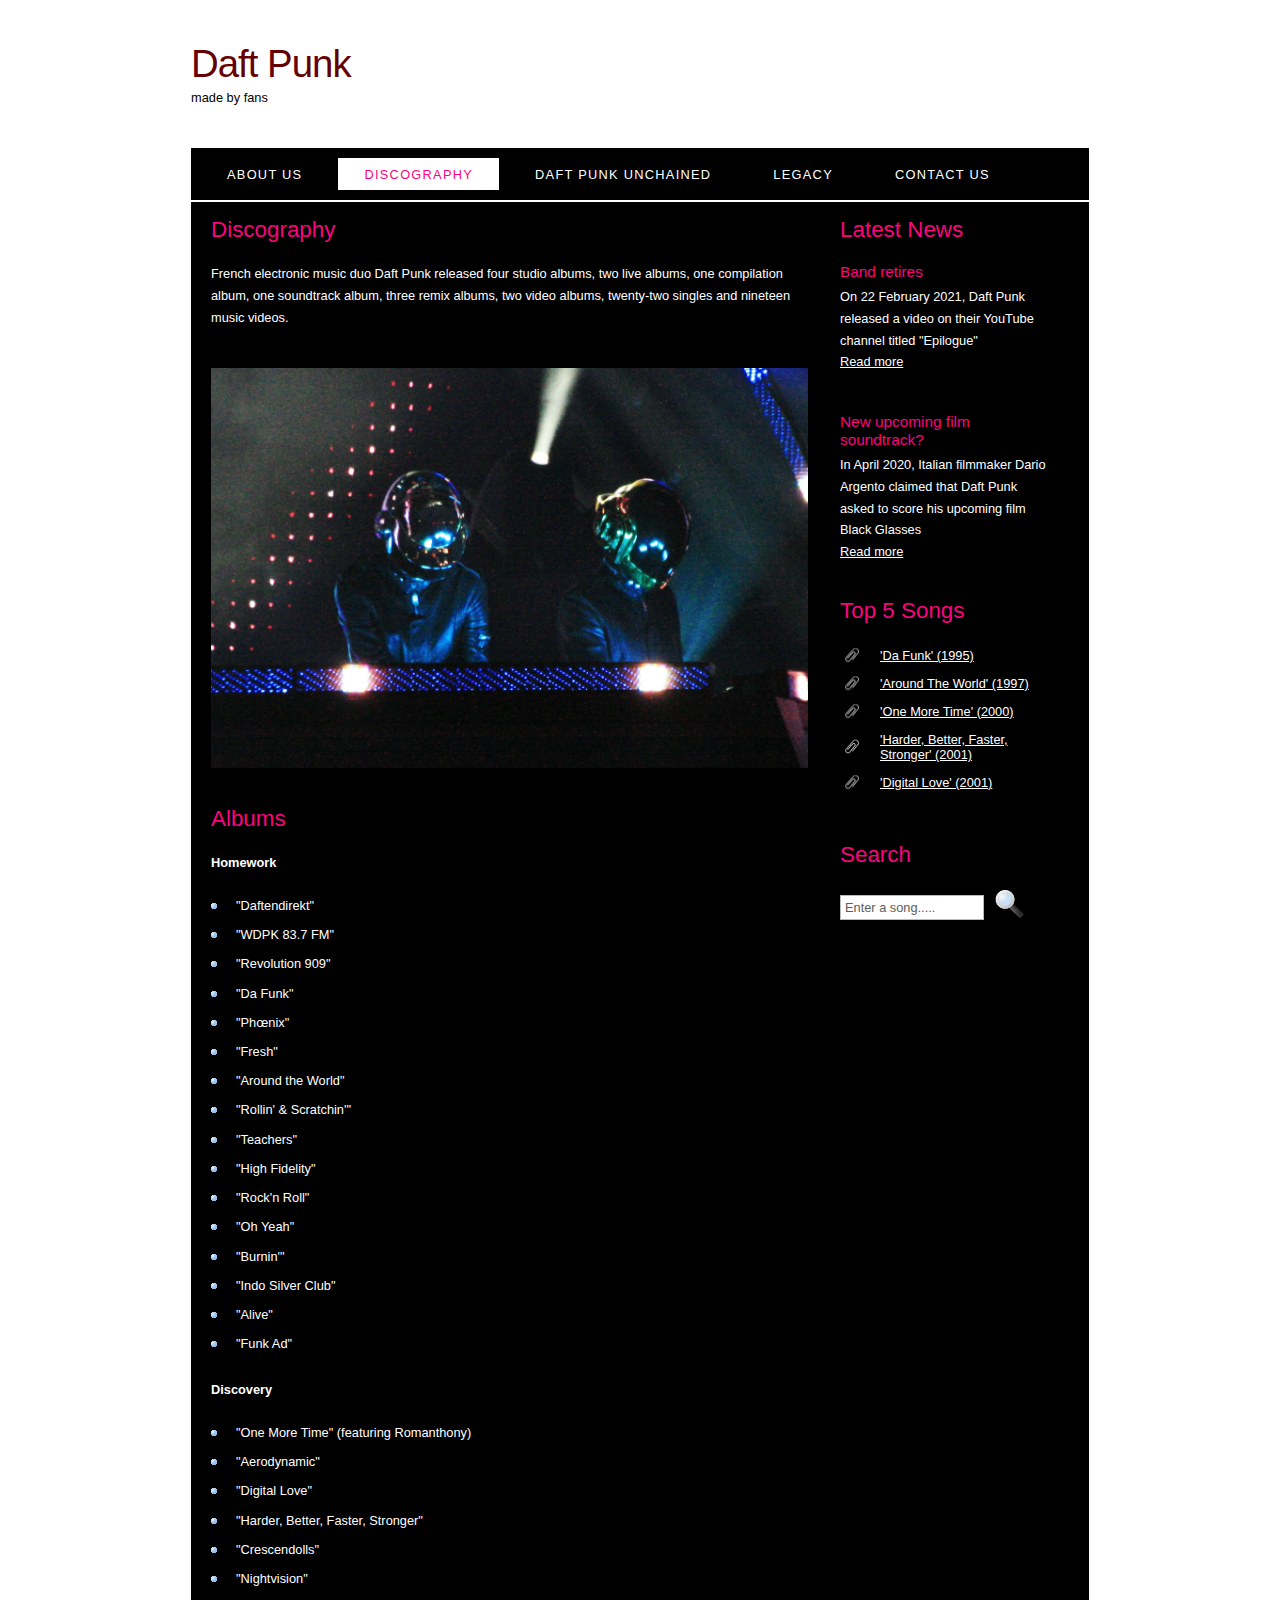
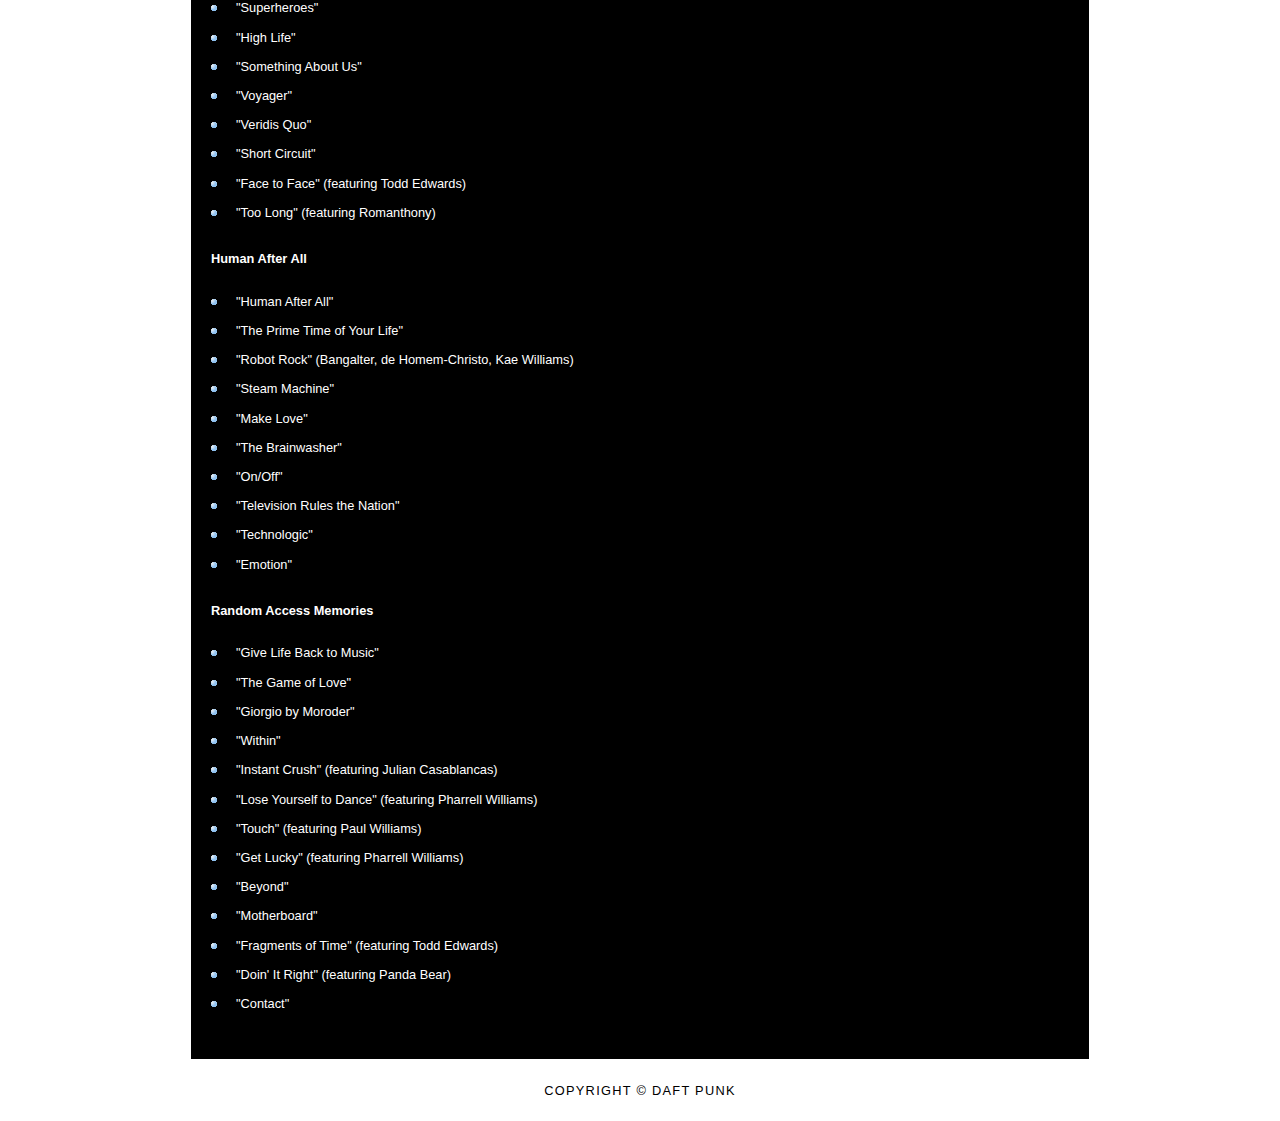
<file: Daft Punk/page1.html>
<!DOCTYPE HTML>
<html lang="en">

<head>
  <title>Daft Punk</title>
  <meta name="description" content="website description" />
  <meta name="keywords" content="website keywords, website keywords" />
  <meta http-equiv="content-type" content="text/html; charset=UTF-8" />
  <link rel="stylesheet" type="text/css" href="style/style.css" title="style" />
</head>

<body>
  <div id="main">
    <div id="header">
      <div id="logo">
        <div id="logo_text">
          <h1><a href="index.html"><span class="logo_colour">Daft Punk</span></a></h1>
          <h2><span class="logo_colour">made by fans</span></h2> 
        </div>
      </div>
      <div id="menubar">
        <ul id="menu">
          <li><a href="index.html">About us</a></li>
          <li class="selected"><a href="page1.html">Discography</a></li>
          <li><a href="page2.html">Daft Punk Unchained</a></li>
          <li><a href="page3.html">Legacy</a></li>
          <li><a href="page4.html">Contact Us</a></li>
        </ul>
      </div>
    </div>
    <div id="site_content">
      <div class="sidebar">
        <h3>Latest News</h3>
        <h4>Band retires</h4>
        <p>On 22 February 2021, Daft Punk released a video on their YouTube channel titled "Epilogue"<br /><a href="https://en.wikipedia.org/wiki/Daft_Punk#2016%E2%80%932021:_Final_projects_and_disbandment">Read more</a></p>
        <p></p>
        <h4>New upcoming film soundtrack?</h4>
        <p>In April 2020, Italian filmmaker Dario Argento claimed that Daft Punk asked to score his upcoming film Black Glasses<br /><a href="https://en.wikipedia.org/wiki/Daft_Punk#2016%E2%80%932021:_Final_projects_and_disbandment">Read more</a></p>
        <h3>Top 5 Songs</h3>
        <ul>
          <li><a href="https://www.youtube.com/watch?v=PwILkY9gRrc&ab_channel=DaftPunk">'Da Funk' (1995)</a></li>
          <li><a href="https://www.youtube.com/watch?v=dwDns8x3Jb4&ab_channel=DaftPunk">'Around The World' (1997)</a></li>
          <li><a href="https://www.youtube.com/watch?v=A2VpR8HahKc&ab_channel=DaftPunk">'One More Time' (2000)</a></li>
          <li><a href="https://www.youtube.com/watch?v=yydNF8tuVmU&ab_channel=DaftPunk">'Harder, Better, Faster, Stronger' (2001)</a></li>
          <li><a href="https://www.youtube.com/watch?v=FxzBvqY5PP0&ab_channel=DaftPunk">'Digital Love' (2001)</a></li>
        </ul>
        <h3>Search</h3>
        <form method="post" action="#" id="search_form">
          <p>
            <input class="search" type="text" name="search_field" value="Enter a song....." />
            <input name="search" type="image" style="border: 0; margin: 0 0 -9px 5px;" src="style/search.png" alt="Search" title="Search" />
          </p>
        </form>
      </div>
      <div id="content">
        <h1>Discography</h1>
        <p>French electronic music duo Daft Punk released four studio albums, two live albums, one compilation album, one soundtrack album, three remix albums, two video albums, twenty-two singles and nineteen music videos.</p>
        <span class="center"><img src="style/DaftAlive.jpeg" height="400" alt="dpalive"></span>
        <h2>Albums</h2>
        <p><b>Homework</b></p>
        <ul>
          <li>"Daftendirekt"</li>
          <li>"WDPK 83.7 FM"</li>
          <li>"Revolution 909"</li>
          <li>"Da Funk"</li>
          <li>"Phœnix"</li>
          <li>"Fresh"</li>
          <li>"Around the World"</li>
          <li>"Rollin' & Scratchin'"</li>
          <li>"Teachers"</li>
          <li>"High Fidelity"</li>
          <li>"Rock'n Roll"</li>
          <li>"Oh Yeah"</li>
          <li>"Burnin'"</li>
          <li>"Indo Silver Club"</li>
          <li>"Alive"</li>
          <li>"Funk Ad"</li>
        </ul>
        <p><b>Discovery</b></p>
        <ul>
          <li>"One More Time" (featuring Romanthony)</li>
          <li>"Aerodynamic"</li>
          <li>"Digital Love"</li>
          <li>"Harder, Better, Faster, Stronger"</li>
          <li>"Crescendolls"</li>
          <li>"Nightvision"</li>
          <li>"Superheroes"</li>
          <li>"High Life"</li>
          <li>"Something About Us"</li>
          <li>"Voyager"</li>
          <li>"Veridis Quo"</li>
          <li>"Short Circuit"</li>
          <li>"Face to Face" (featuring Todd Edwards)</li>
          <li>"Too Long" (featuring Romanthony)</li>
        </ul>
        <p><b>Human After All</b></p>
        <ul>
          <li>"Human After All"</li>
          <li>"The Prime Time of Your Life"</li>
          <li>"Robot Rock" (Bangalter, de Homem-Christo, Kae Williams)</li>
          <li>"Steam Machine"</li>
          <li>"Make Love"</li>
          <li>"The Brainwasher"</li>
          <li>"On/Off"</li>
          <li>"Television Rules the Nation"</li>
          <li>"Technologic"</li>
          <li>"Emotion"</li>
        </ul>
        <p><b>Random Access Memories</b></p>
        <ul>
          <li>"Give Life Back to Music"</li>
          <li>"The Game of Love"</li>
          <li>"Giorgio by Moroder"</li>
          <li>"Within"</li>
          <li>"Instant Crush" (featuring Julian Casablancas)</li>
          <li>"Lose Yourself to Dance" (featuring Pharrell Williams)</li>
          <li>"Touch" (featuring Paul Williams)</li>
          <li>"Get Lucky" (featuring Pharrell Williams)</li>
          <li>"Beyond"</li>
          <li>"Motherboard"</li>
          <li>"Fragments of Time" (featuring Todd Edwards)</li>
          <li>"Doin' It Right" (featuring Panda Bear)</li>
          <li>"Contact"</li>
        </ul>
      </div>
    </div>
    <div id="footer">
       Copyright &copy; Daft Punk 
    </div>
  </div>
</body>
</html>
</file>
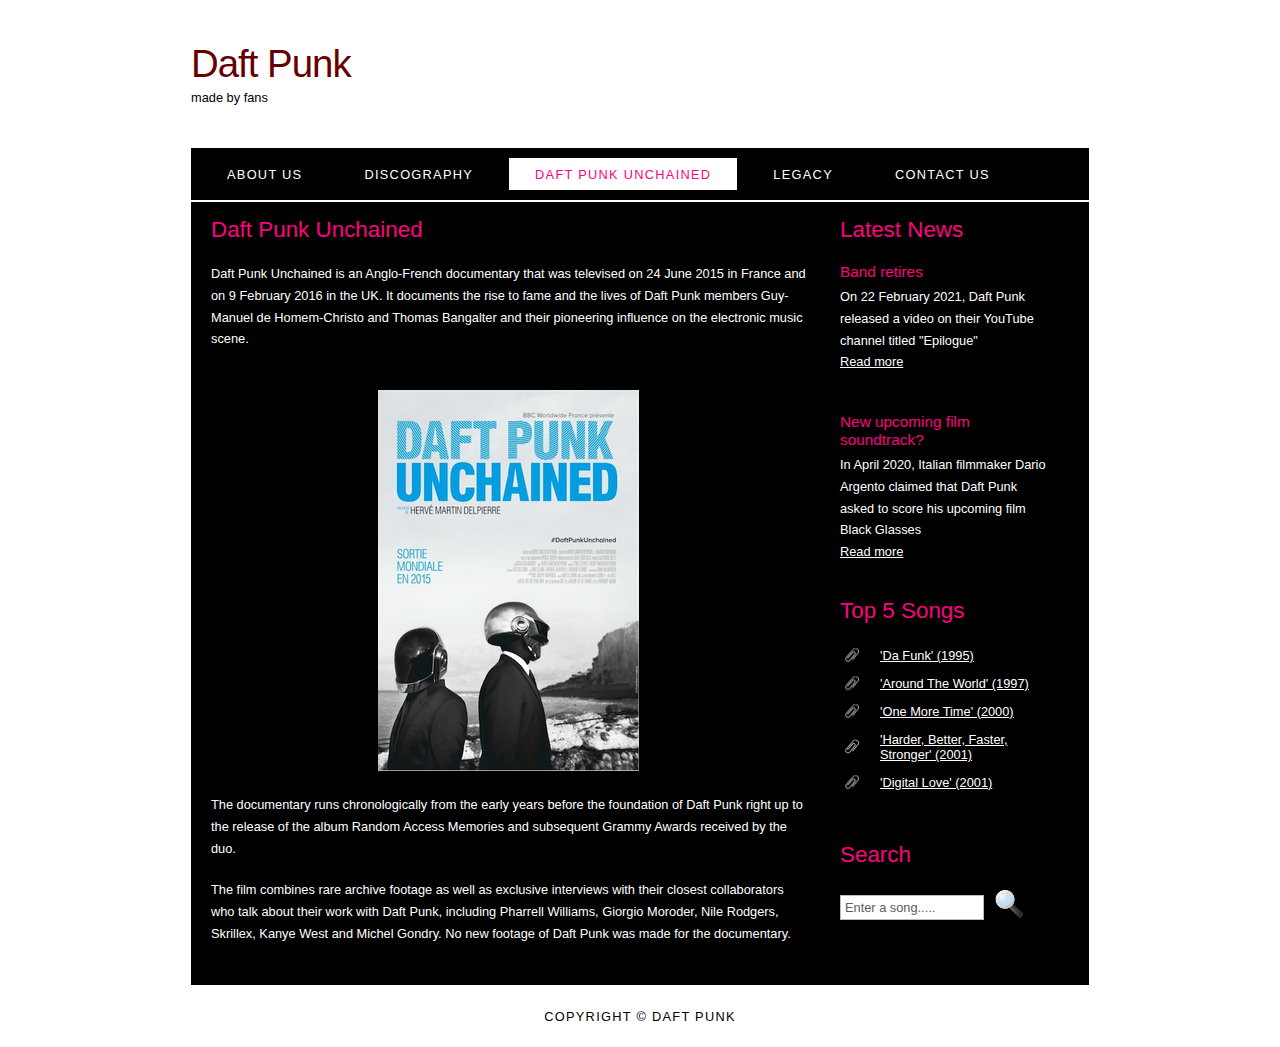
<file: Daft Punk/page2.html>
<!DOCTYPE HTML>
<html lang="en">

<head>
  <title>Daft Punk</title>
  <meta name="description" content="website description" />
  <meta name="keywords" content="website keywords, website keywords" />
  <meta http-equiv="content-type" content="text/html; charset=UTF-8" />
  <link rel="stylesheet" type="text/css" href="style/style.css" title="style" />
</head>

<body>
  <div id="main">
    <div id="header">
      <div id="logo">
        <div id="logo_text">
          <h1><a href="index.html"><span class="logo_colour">Daft Punk</span></a></h1>
          <h2><span class="logo_colour">made by fans</span></h2> 
        </div>
      </div>
      <div id="menubar">
        <ul id="menu">
          <li><a href="index.html">About us</a></li>
          <li><a href="page1.html">Discography</a></li>
          <li class="selected"><a href="page2.html">Daft Punk Unchained</a></li>
          <li><a href="page3.html">Legacy</a></li>
          <li><a href="page4.html">Contact Us</a></li>
        </ul>
      </div>
    </div>
    <div id="site_content">
      <div class="sidebar">
        <h3>Latest News</h3>
        <h4>Band retires</h4>
        <p>On 22 February 2021, Daft Punk released a video on their YouTube channel titled "Epilogue"<br /><a href="https://en.wikipedia.org/wiki/Daft_Punk#2016%E2%80%932021:_Final_projects_and_disbandment">Read more</a></p>
        <p></p>
        <h4>New upcoming film soundtrack?</h4>
        <p>In April 2020, Italian filmmaker Dario Argento claimed that Daft Punk asked to score his upcoming film Black Glasses<br /><a href="https://en.wikipedia.org/wiki/Daft_Punk#2016%E2%80%932021:_Final_projects_and_disbandment">Read more</a></p>
        <h3>Top 5 Songs</h3>
        <ul>
          <li><a href="https://www.youtube.com/watch?v=PwILkY9gRrc&ab_channel=DaftPunk">'Da Funk' (1995)</a></li>
          <li><a href="https://www.youtube.com/watch?v=dwDns8x3Jb4&ab_channel=DaftPunk">'Around The World' (1997)</a></li>
          <li><a href="https://www.youtube.com/watch?v=A2VpR8HahKc&ab_channel=DaftPunk">'One More Time' (2000)</a></li>
          <li><a href="https://www.youtube.com/watch?v=yydNF8tuVmU&ab_channel=DaftPunk">'Harder, Better, Faster, Stronger' (2001)</a></li>
          <li><a href="https://www.youtube.com/watch?v=FxzBvqY5PP0&ab_channel=DaftPunk">'Digital Love' (2001)</a></li>
        </ul>
        <h3>Search</h3>
        <form method="post" action="#" id="search_form">
          <p>
            <input class="search" type="text" name="search_field" value="Enter a song....." />
            <input name="search" type="image" style="border: 0; margin: 0 0 -9px 5px;" src="style/search.png" alt="Search" title="Search" />
          </p>
        </form>
      </div>
      <div id="content">
        <h1>Daft Punk Unchained</h1>
        <p>Daft Punk Unchained is an Anglo-French documentary that was televised on 24 June 2015 in France and on 9 February 2016 in the UK. It documents the rise to fame and the lives of Daft Punk members Guy-Manuel de Homem-Christo and Thomas Bangalter and their pioneering influence on the electronic music scene.</p>
        <span class="center"><img src="style/unchained.png" alt="unchained poster" /></span>
        <p>The documentary runs chronologically from the early years before the foundation of Daft Punk right up to the release of the album Random Access Memories and subsequent Grammy Awards received by the duo.</p>
        <p>The film combines rare archive footage as well as exclusive interviews with their closest collaborators who talk about their work with Daft Punk, including Pharrell Williams, Giorgio Moroder, Nile Rodgers, Skrillex, Kanye West and Michel Gondry. No new footage of Daft Punk was made for the documentary.</p>
      </div>
    </div>
    <div id="footer">
      Copyright &copy; Daft Punk 
    </div>
  </div>
</body>
</html>
</file>
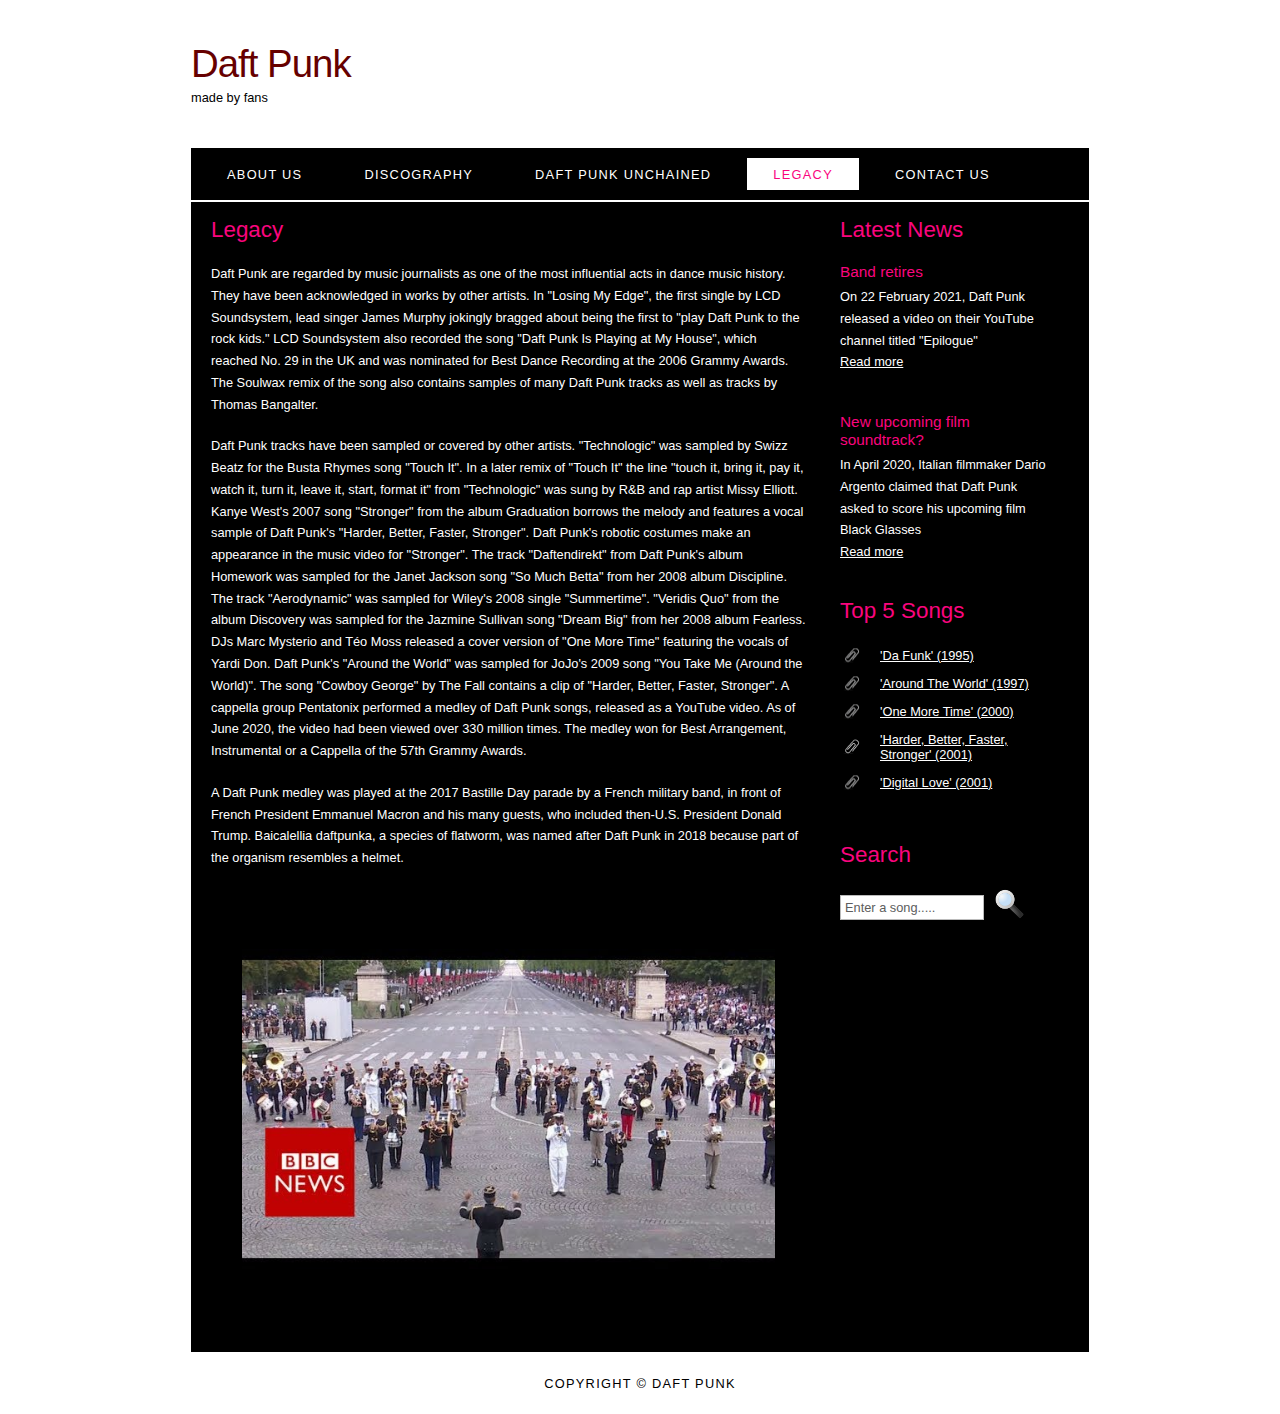
<file: Daft Punk/page3.html>
<!DOCTYPE HTML>
<html lang="en">

<head>
  <title>Daft Punk</title>
  <meta name="description" content="website description" />
  <meta name="keywords" content="website keywords, website keywords" />
  <meta http-equiv="content-type" content="text/html; charset=UTF-8" />
  <link rel="stylesheet" type="text/css" href="style/style.css" title="style" />
</head>

<body>
  <div id="main">
    <div id="header">
      <div id="logo">
        <div id="logo_text">
          <h1><a href="index.html"><span class="logo_colour">Daft Punk</span></a></h1>
          <h2><span class="logo_colour">made by fans</span></h2> 
        </div>
      </div>
      <div id="menubar">
        <ul id="menu">
          <li><a href="index.html">About us</a></li>
          <li><a href="page1.html">Discography</a></li>
          <li><a href="page2.html">Daft Punk Unchained</a></li>
          <li class="selected"><a href="page3.html">Legacy</a></li>
          <li><a href="page4.html">Contact Us</a></li>
        </ul>
      </div>
    </div>
    <div id="site_content">
      <div class="sidebar">
        <h3>Latest News</h3>
        <h4>Band retires</h4>
        <p>On 22 February 2021, Daft Punk released a video on their YouTube channel titled "Epilogue"<br /><a href="https://en.wikipedia.org/wiki/Daft_Punk#2016%E2%80%932021:_Final_projects_and_disbandment">Read more</a></p>
        <p></p>
        <h4>New upcoming film soundtrack?</h4>
        <p>In April 2020, Italian filmmaker Dario Argento claimed that Daft Punk asked to score his upcoming film Black Glasses<br /><a href="https://en.wikipedia.org/wiki/Daft_Punk#2016%E2%80%932021:_Final_projects_and_disbandment">Read more</a></p>
        <h3>Top 5 Songs</h3>
        <ul>
          <li><a href="https://www.youtube.com/watch?v=PwILkY9gRrc&ab_channel=DaftPunk">'Da Funk' (1995)</a></li>
          <li><a href="https://www.youtube.com/watch?v=dwDns8x3Jb4&ab_channel=DaftPunk">'Around The World' (1997)</a></li>
          <li><a href="https://www.youtube.com/watch?v=A2VpR8HahKc&ab_channel=DaftPunk">'One More Time' (2000)</a></li>
          <li><a href="https://www.youtube.com/watch?v=yydNF8tuVmU&ab_channel=DaftPunk">'Harder, Better, Faster, Stronger' (2001)</a></li>
          <li><a href="https://www.youtube.com/watch?v=FxzBvqY5PP0&ab_channel=DaftPunk">'Digital Love' (2001)</a></li>
        </ul>
        <h3>Search</h3>
        <form method="post" action="#" id="search_form">
          <p>
            <input class="search" type="text" name="search_field" value="Enter a song....." />
            <input name="search" type="image" style="border: 0; margin: 0 0 -9px 5px;" src="style/search.png" alt="Search" title="Search" />
          </p>
        </form>
      </div>
      <div id="content">
        <h1>Legacy</h1>
        <p>Daft Punk are regarded by music journalists as one of the most influential acts in dance music history. They have been acknowledged in works by other artists. In "Losing My Edge", the first single by LCD Soundsystem, lead singer James Murphy jokingly bragged about being the first to "play Daft Punk to the rock kids." LCD Soundsystem also recorded the song "Daft Punk Is Playing at My House", which reached No. 29 in the UK and was nominated for Best Dance Recording at the 2006 Grammy Awards. The Soulwax remix of the song also contains samples of many Daft Punk tracks as well as tracks by Thomas Bangalter.</p>
        <p>Daft Punk tracks have been sampled or covered by other artists. "Technologic" was sampled by Swizz Beatz for the Busta Rhymes song "Touch It". In a later remix of "Touch It" the line "touch it, bring it, pay it, watch it, turn it, leave it, start, format it" from "Technologic" was sung by R&B and rap artist Missy Elliott. Kanye West's 2007 song "Stronger" from the album Graduation borrows the melody and features a vocal sample of Daft Punk's "Harder, Better, Faster, Stronger". Daft Punk's robotic costumes make an appearance in the music video for "Stronger". The track "Daftendirekt" from Daft Punk's album Homework was sampled for the Janet Jackson song "So Much Betta" from her 2008 album Discipline. The track "Aerodynamic" was sampled for Wiley's 2008 single "Summertime". "Veridis Quo" from the album Discovery was sampled for the Jazmine Sullivan song "Dream Big" from her 2008 album Fearless. DJs Marc Mysterio and Téo Moss released a cover version of "One More Time" featuring the vocals of Yardi Don. Daft Punk's "Around the World" was sampled for JoJo's 2009 song "You Take Me (Around the World)". The song "Cowboy George" by The Fall contains a clip of "Harder, Better, Faster, Stronger". A cappella group Pentatonix performed a medley of Daft Punk songs, released as a YouTube video. As of June 2020, the video had been viewed over 330 million times. The medley won for Best Arrangement, Instrumental or a Cappella of the 57th Grammy Awards.</p>
        <p>A Daft Punk medley was played at the 2017 Bastille Day parade by a French military band, in front of French President Emmanuel Macron and his many guests, who included then-U.S. President Donald Trump. Baicalellia daftpunka, a species of flatworm, was named after Daft Punk in 2018 because part of the organism resembles a helmet.</p>
        <span class="center"><img src="style/bastilleday.jpg" height="400" alt="bastilleday"></span>
      </div>
    </div>
    <div id="footer">
       Copyright &copy; Daft Punk 
    </div>
  </div>
</body>
</html>
</file>
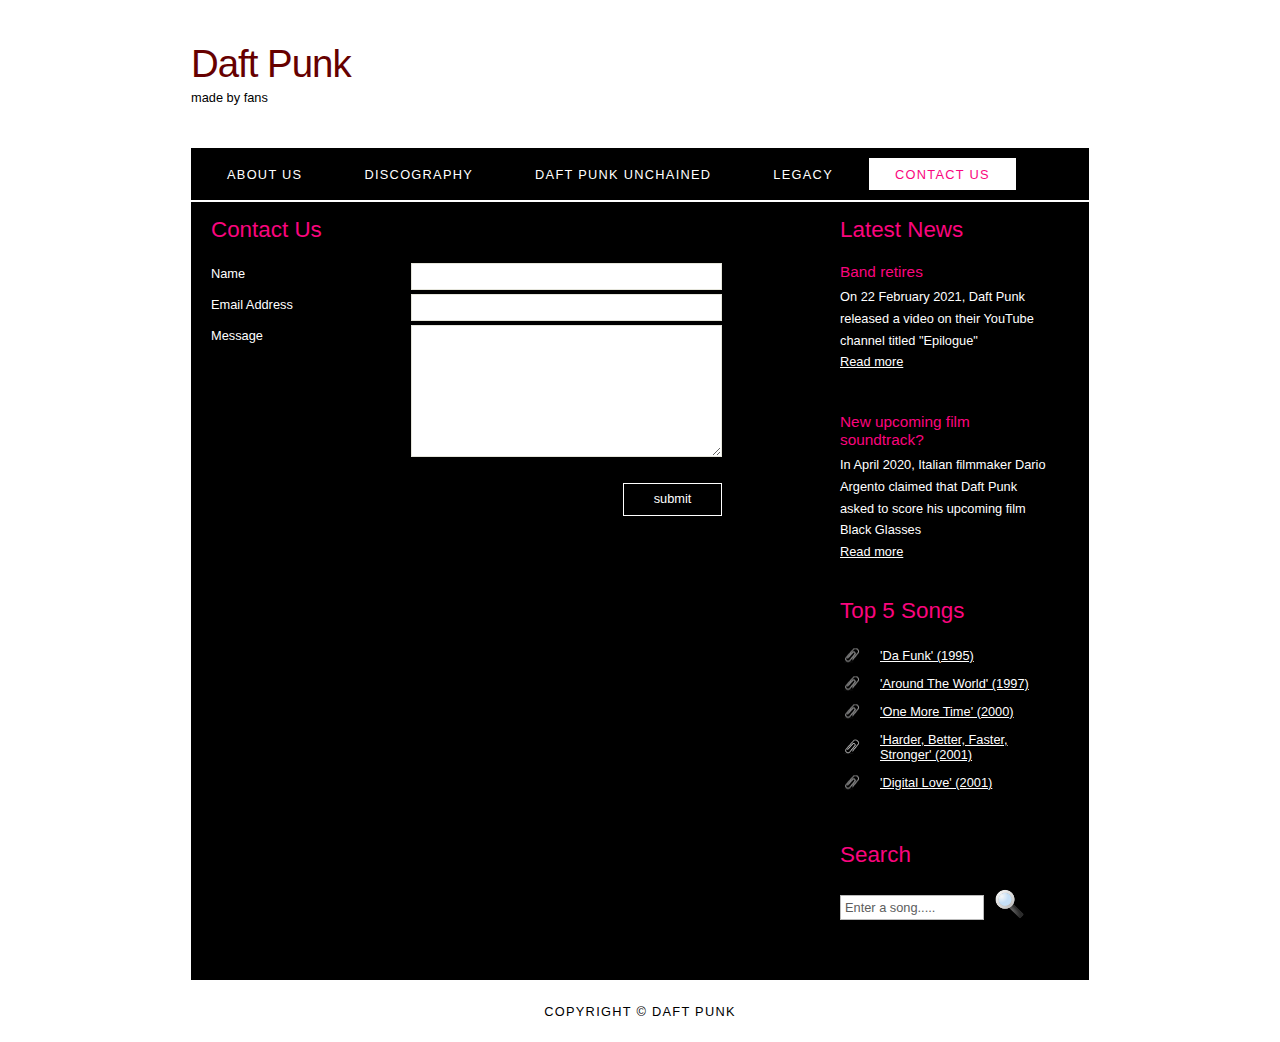
<file: Daft Punk/page4.html>
<!DOCTYPE HTML>
<html lang="en">

<head>
  <title>Daft Punk</title>
  <meta name="description" content="website description" />
  <meta name="keywords" content="website keywords, website keywords" />
  <meta http-equiv="content-type" content="text/html; charset=UTF-8" />
  <link rel="stylesheet" type="text/css" href="style/style.css" title="style" />
</head>

<body>
  <div id="main">
    <div id="header">
      <div id="logo">
        <div id="logo_text">
          <h1><a href="index.html"><span class="logo_colour">Daft Punk</span></a></h1>
          <h2><span class="logo_colour">made by fans</span></h2> 
        </div>
      </div>
      <div id="menubar">
        <ul id="menu">
          <li><a href="index.html">About us</a></li>
          <li><a href="page1.html">Discography</a></li>
          <li><a href="page2.html">Daft Punk Unchained</a></li>
          <li><a href="page3.html">Legacy</a></li>
          <li class="selected"><a href="page4.html">Contact Us</a></li>
        </ul>
      </div>
    </div>
    <div id="site_content">
      <div class="sidebar">
        <h3>Latest News</h3>
        <h4>Band retires</h4>
        <p>On 22 February 2021, Daft Punk released a video on their YouTube channel titled "Epilogue"<br /><a href="https://en.wikipedia.org/wiki/Daft_Punk#2016%E2%80%932021:_Final_projects_and_disbandment">Read more</a></p>
        <p></p>
        <h4>New upcoming film soundtrack?</h4>
        <p>In April 2020, Italian filmmaker Dario Argento claimed that Daft Punk asked to score his upcoming film Black Glasses<br /><a href="https://en.wikipedia.org/wiki/Daft_Punk#2016%E2%80%932021:_Final_projects_and_disbandment">Read more</a></p>
        <h3>Top 5 Songs</h3>
        <ul>
          <li><a href="https://www.youtube.com/watch?v=PwILkY9gRrc&ab_channel=DaftPunk">'Da Funk' (1995)</a></li>
          <li><a href="https://www.youtube.com/watch?v=dwDns8x3Jb4&ab_channel=DaftPunk">'Around The World' (1997)</a></li>
          <li><a href="https://www.youtube.com/watch?v=A2VpR8HahKc&ab_channel=DaftPunk">'One More Time' (2000)</a></li>
          <li><a href="https://www.youtube.com/watch?v=yydNF8tuVmU&ab_channel=DaftPunk">'Harder, Better, Faster, Stronger' (2001)</a></li>
          <li><a href="https://www.youtube.com/watch?v=FxzBvqY5PP0&ab_channel=DaftPunk">'Digital Love' (2001)</a></li>
        </ul>
        <h3>Search</h3>
        <form method="post" action="#" id="search_form">
          <p>
            <input class="search" type="text" name="search_field" value="Enter a song....." />
            <input name="search" type="image" style="border: 0; margin: 0 0 -9px 5px;" src="style/search.png" alt="Search" title="Search" />
          </p>
        </form>
      </div>
      <div id="content">
        <h1>Contact Us</h1>
        <form action="#" method="post">
          <div class="form_settings">
            <p><span>Name</span><input class="contact" type="text" name="your_name" value="" /></p>
            <p><span>Email Address</span><input class="contact" type="text" name="your_email" value="" /></p>
            <p><span>Message</span><textarea class="contact textarea" rows="8" cols="50" name="your_enquiry"></textarea></p>
            <p style="padding-top: 15px"><span>&nbsp;</span><input class="submit" type="submit" name="contact_submitted" value="submit" /></p>
          </div>
        </form>
      </div>
    </div>
    <div id="footer">
      Copyright &copy; Daft Punk 
    </div>
  </div>
</body>
</html>
</file>
<file: Daft Punk/style/style.css>
html
{ height: 100%;}

*
{ margin: 0;
  padding: 0;}

body
{ font: normal .80em 'trebuchet ms', arial, sans-serif;
  background: #F0EFE2 url(background.png) repeat;
  color: #FFF;}

p
{ padding: 0 0 20px 0;
  line-height: 1.7em;}

img
{ border: 0;}

h1, h2, h3, h4
{ font: normal 175% 'century gothic', arial, sans-serif;
  color: #FA057E;
  margin: 0 0 15px 0;
  padding: 15px 0 5px 0;}

h2
{ font: normal 175% 'century gothic', arial, sans-serif;}

h4
{ margin: 0;
  padding: 0 0 5px 0;
  font: normal 120% arial, sans-serif;}

a, a:hover
{ outline: none;
  text-decoration: underline;
  color: #FFF;}

a:hover
{ text-decoration: none;}

.left
{ float: left;
  width: auto;
  margin-right: 10px;}

.right
{ float: right; 
  width: auto;
  margin-left: 10px;}

.center
{ display: block;
  text-align: center;
  margin: 20px auto;}

blockquote
{ margin: 20px 0; 
  padding: 10px 20px 0 20px;
  border: 1px solid #E5E5DB;
  background: #FFF;}

ul
{ margin: 2px 0 22px 17px;}

ul li
{ list-style-type: circle;
  margin: 0 0 6px 0; 
  padding: 0 0 4px 5px;}

ol
{ margin: 8px 0 22px 20px;}

ol li
{ margin: 0 0 11px 0;}

#main, #logo, #menubar, #site_content, #footer
{ margin-left: auto; 
  margin-right: auto;}

#header
{ background: transparent;
  height: 202px;}

#logo
{ width: 898px;
  position: relative;
  height: 148px;}

#logo #logo_text 
{ position: absolute; 
  top: 20px;
  left: 0;}

#logo h1, #logo h2
{ font: normal 300% 'century gothic', arial, sans-serif;
  border-bottom: 0;
  text-transform: none;
  margin: 0;}

#logo_text h1, #logo_text h1 a, #logo_text h1 a:hover 
{ padding: 22px 0 0 0;
  color: #000;
  letter-spacing: -1px;
  text-decoration: none;}

#logo_text h1 a .logo_colour
{ color: #660000;}

#logo_text h2
{ font-size: 100%;
  padding: 4px 0 0 0;
  color: #000;}

#menubar
{ width: 898px;
  height: 52px;
  padding: 0;
  background: #000;} 

ul#menu, ul#menu li
{ float: left;
  margin: 0; 
  padding: 0;}

ul#menu li
{ list-style: none;}

ul#menu li a
{ letter-spacing: 0.1em;
  font: normal 100% arial, sans-serif;
  display: block; 
  float: left; 
  height: 17px;
  margin: 10px 0 0 10px;
  padding: 9px 26px 6px 26px;
  text-align: center;
  color: #FFF;
  text-transform: uppercase;
  text-decoration: none;
  background: transparent;} 

ul#menu li a:hover, ul#menu li.selected a, ul#menu li.selected a:hover
{ color: #FA057E;
  background: #fff;}

#site_content
{ width: 854px;
  overflow: hidden;
  margin: 0 auto 0 auto;
  padding: 0 24px 20px 20px;
  background: #000;} 

.sidebar
{ float: right;
  width: 210px;
  padding: 0 15px 20px 15px;}

.sidebar ul
{ width: 198px; 
  padding: 4px 0 0 0; 
  margin: 4px 0 30px 0;}

.sidebar li
{ list-style: none; 
  padding: 0 0 7px 0; }

.sidebar li a, .sidebar li a:hover
{ padding: 0 0 0 40px;
  display: block;
  background: transparent url(link.png) no-repeat left center;} 

.sidebar li a.selected
{ color: #7E2451;
  text-decoration: none;} 

#content
{ text-align: left;
  float: left;
  width: 595px;
  padding: 0;}

#content ul
{ margin: 2px 0 22px 0px;}

#content ul li
{ list-style-type: none;
  background: url(bullet.png) no-repeat;
  margin: 0 0 6px 0; 
  padding: 0 0 4px 25px;
  line-height: 1.5em;}

#footer
{ width: 898px;
  font: normal 100% 'lucida sans unicode', arial, sans-serif;
  height: 33px;
  padding: 24px 0 5px 0;
  text-align: center; 
  background: transparent;
  color: #000;
  text-transform: uppercase;
  letter-spacing: 0.1em;}

.search
{ color: #5D5D5D; 
  border: 1px solid #BBB; 
  width: 134px; 
  padding: 4px; 
  font: 100% arial, sans-serif;}

#colours
{ height: 0px;
  text-align: right;
  padding: 66px 16px 0px 300px;}
  
.form_settings
{ margin: 15px 0 0 0;}

.form_settings p
{ padding: 0 0 4px 0;}

.form_settings span
{ float: left; 
  width: 200px; 
  text-align: left;}
  
.form_settings input, .form_settings textarea
{ padding: 5px; 
  width: 299px; 
  font: 100% arial; 
  border: 1px solid #E5E5DB; 
  background: #FFF; 
  color: #47433F;}
  
.form_settings .submit
{ font: 100% arial; 
  border: 1px solid; 
  width: 99px; 
  margin: 0 0 0 212px; 
  height: 33px;
  padding: 2px 0 3px 0;
  cursor: pointer; 
  background: #000; 
  color: #FFF;}

.form_settings textarea, .form_settings select
{ font: 100% arial; 
  width: 299px;}

.form_settings select
{ width: 310px;}

.form_settings .checkbox
{ margin: 4px 0; 
  padding: 0; 
  width: 14px;
  border: 0;
  background: none;}

.separator
{ width: 100%;
  height: 0;
  border-top: 1px solid #D9D5CF;
  border-bottom: 1px solid #FFF;
  margin: 0 0 20px 0;}
  
table
{ margin: 10px 0 30px 0;}

table tr th, table tr td
{ background: #3B3B3B;
  color: #FFF;
  padding: 7px 4px;
  text-align: left;}
  
table tr td
{ background: #F0EFE2;
  color: #47433F;
  border-top: 1px solid #FFF;}
</file>
